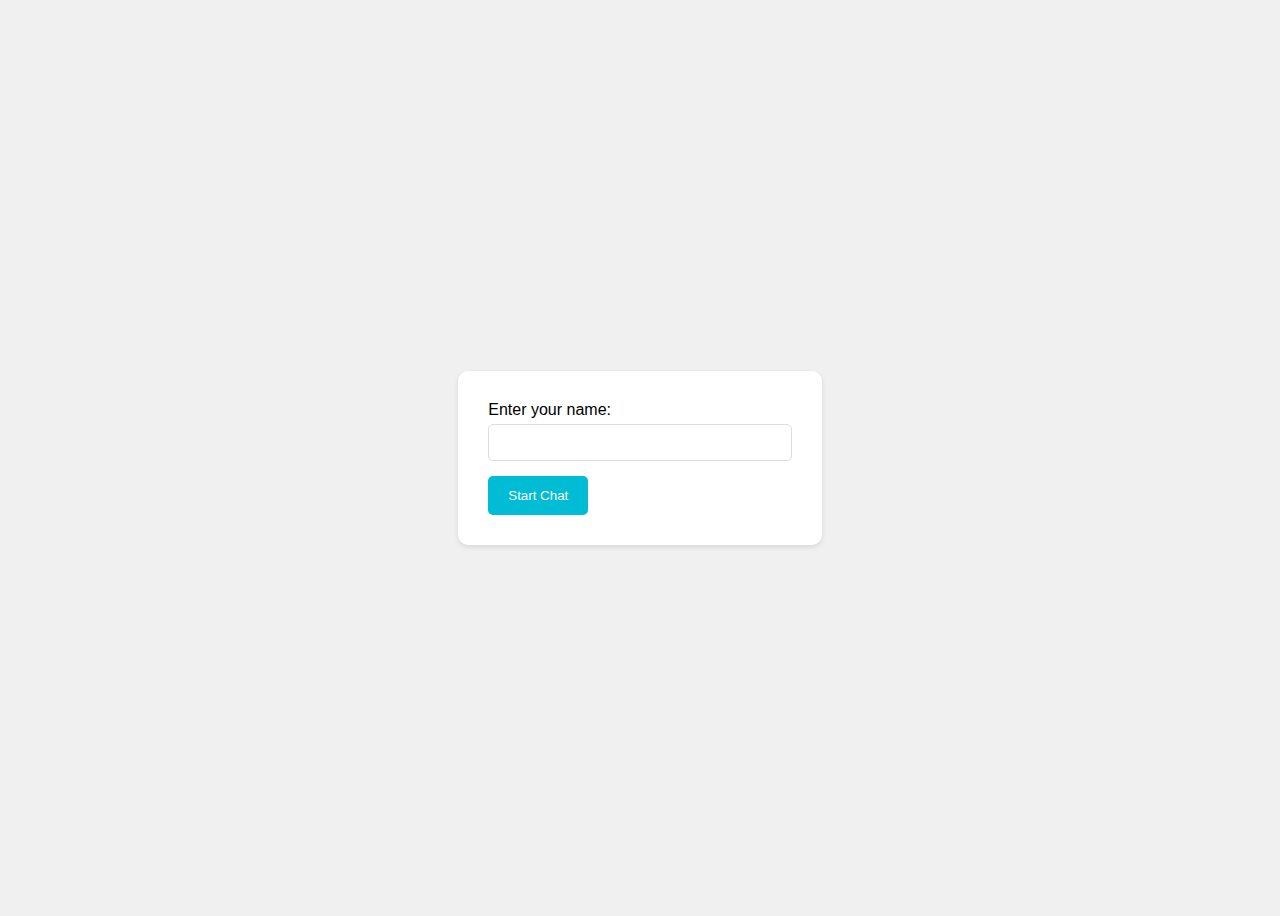
<file: public/index.html>
<!DOCTYPE html>
<html lang="en">
<head>
    <meta charset="UTF-8">
    <meta name="viewport" content="width=device-width, initial-scale=1.0">
    <title>Chat App</title>
    <link rel="stylesheet" href="css/index.css">
</head>
<body>
    <div class="container">
        <label for="name">Enter your name:</label>
        <input type="text" id="name" required>
        <button onclick="startChat()">Start Chat</button>
    </div>
    <script>
        window.onload = function() {
            const sessionID = localStorage.getItem('sessionID');
            const name = localStorage.getItem('name');
        
            if (sessionID && name) {
            // Redirect to chat.html if session data exists
            window.location.href = 'chat.html';
            } else {
            // Load index.html if no session data
            }
        }
    </script>
    <script src="js/main.js"></script>
</body>
</html>
</file>
<file: public/css/index.css>
body {
    font-family: sans-serif;
    display: flex;
    justify-content: center;
    align-items: center;
    min-height: 100vh;
    background-color: #f0f0f0;
  }
  
  .container {
    background-color: white;
    padding: 30px;
    border-radius: 10px;
    box-shadow: 0 2px 5px rgba(0, 0, 0, 0.1);
  }
  
  label {
    display: block;
    margin-bottom: 5px;
  }
  
  input[type="text"] {
    width: 100%;
    padding: 10px;
    margin-bottom: 15px;
    border: 1px solid #ddd;
    border-radius: 5px;
    box-sizing: border-box;
  }
  
  button {
    background-color: #00bcd4; /* Green */
    color: white;
    padding: 12px 20px;
    border: none;
    border-radius: 5px;
    cursor: pointer;
  }
  
  button:hover {
    background-color: #45a049; /* Darker green */
  }
</file>
